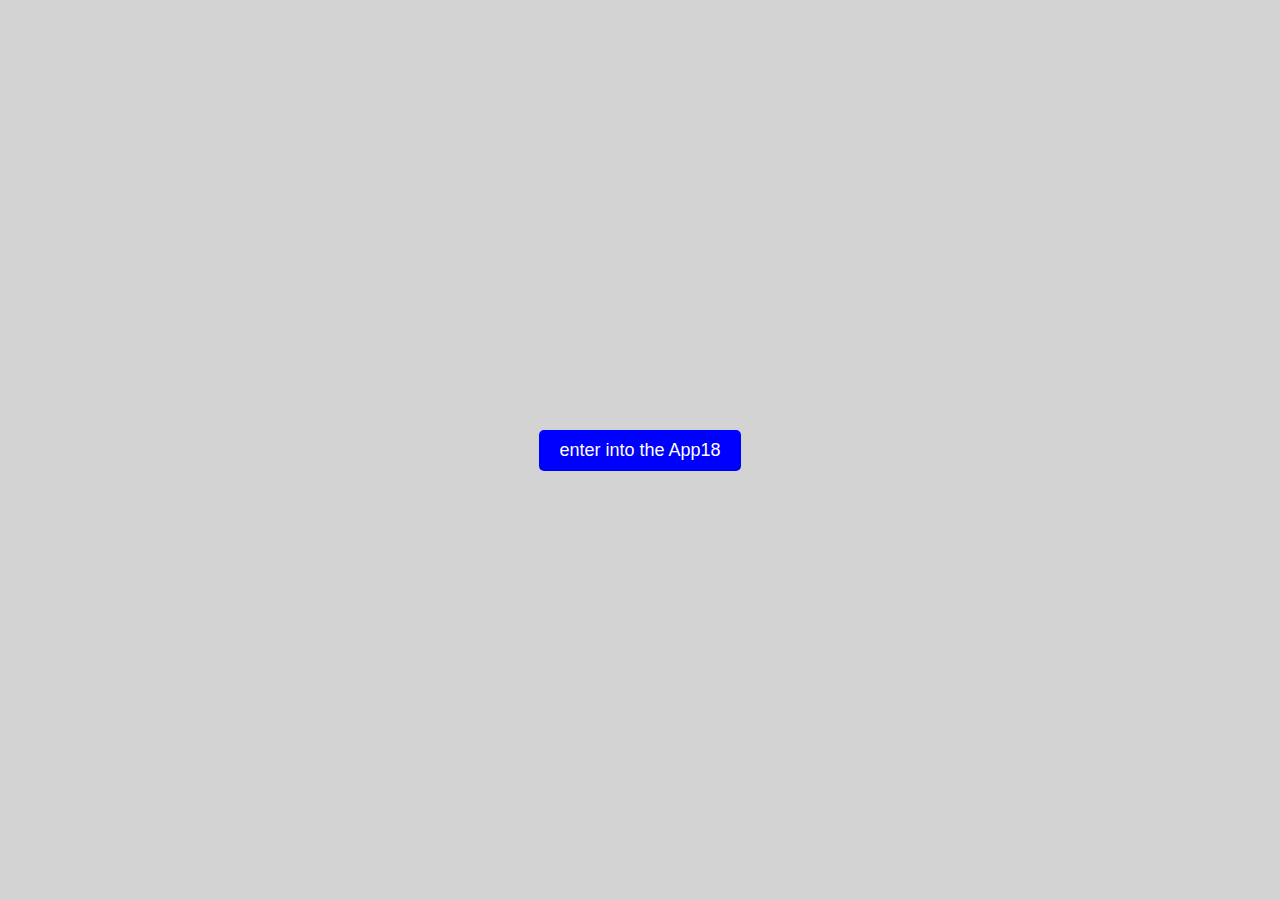
<file: index.html>
<!DOCTYPE html>
<html lang="en">
<head>
    <meta charset="UTF-8">
    <meta name="viewport" content="width=device-width, initial-scale=1.0">
    <title>Home</title>
    <link rel="stylesheet" href="button.css">
</head>
<body>
    <button id="blue-button" onclick="window.location.href='app18.html'";>enter into the App18</button>

</body>
</html>
</file>
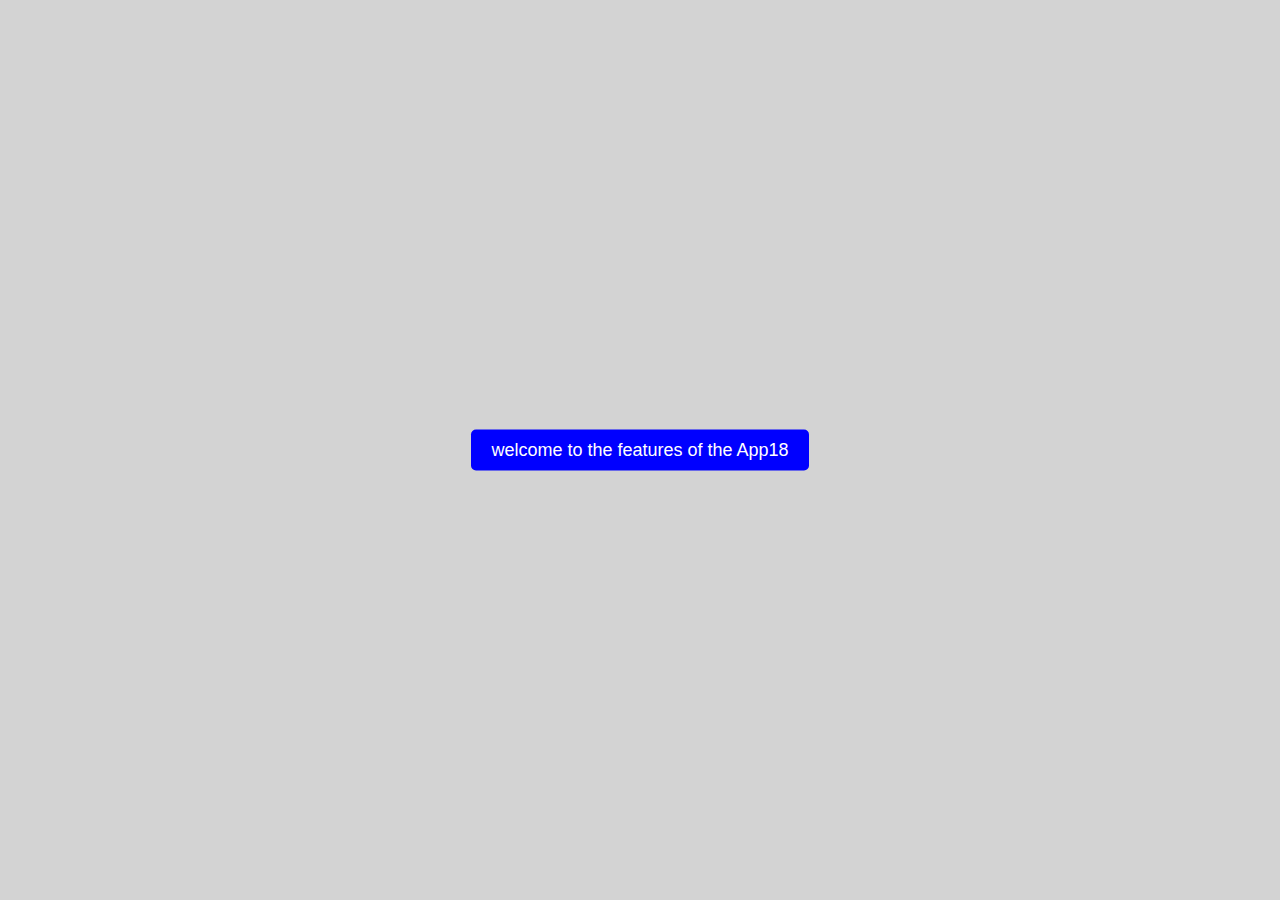
<file: app18.html>
<!DOCTYPE html>
<html lang="en">
<head>
    <meta charset="UTF-8">
    <meta name="viewport" content="width=device-width, initial-scale=1.0">
    <title>Advertisement Slider</title>
    <link rel="stylesheet" href="styles.css">
    <link rel="stylesheet" href="button.css">
</head>
<body>

    <!-- <div class="slider-container">
        <div class="slides">
            <div class="slide">
                <img src="app.jpeg" alt="Ad 1">
            </div>
            <div class="slide">
                <img src="app2.jpeg" alt="Ad 2">
            </div>
            <div class="slide">
                <img src="app3.jpeg" alt="Ad 3">
            </div>
        </div>

        Navigation buttons
        <button class="prev" onclick="changeSlide(-1)">&#10094;</button>
        <button class="next" onclick="changeSlide(1)">&#10095;</button>
    </div> -->
    <button onclick="window.location.href='features.html'" id="blue-button">welcome to the features of the App18</button>
    <script src="script.js"></script>
</body>
</html>
</file>
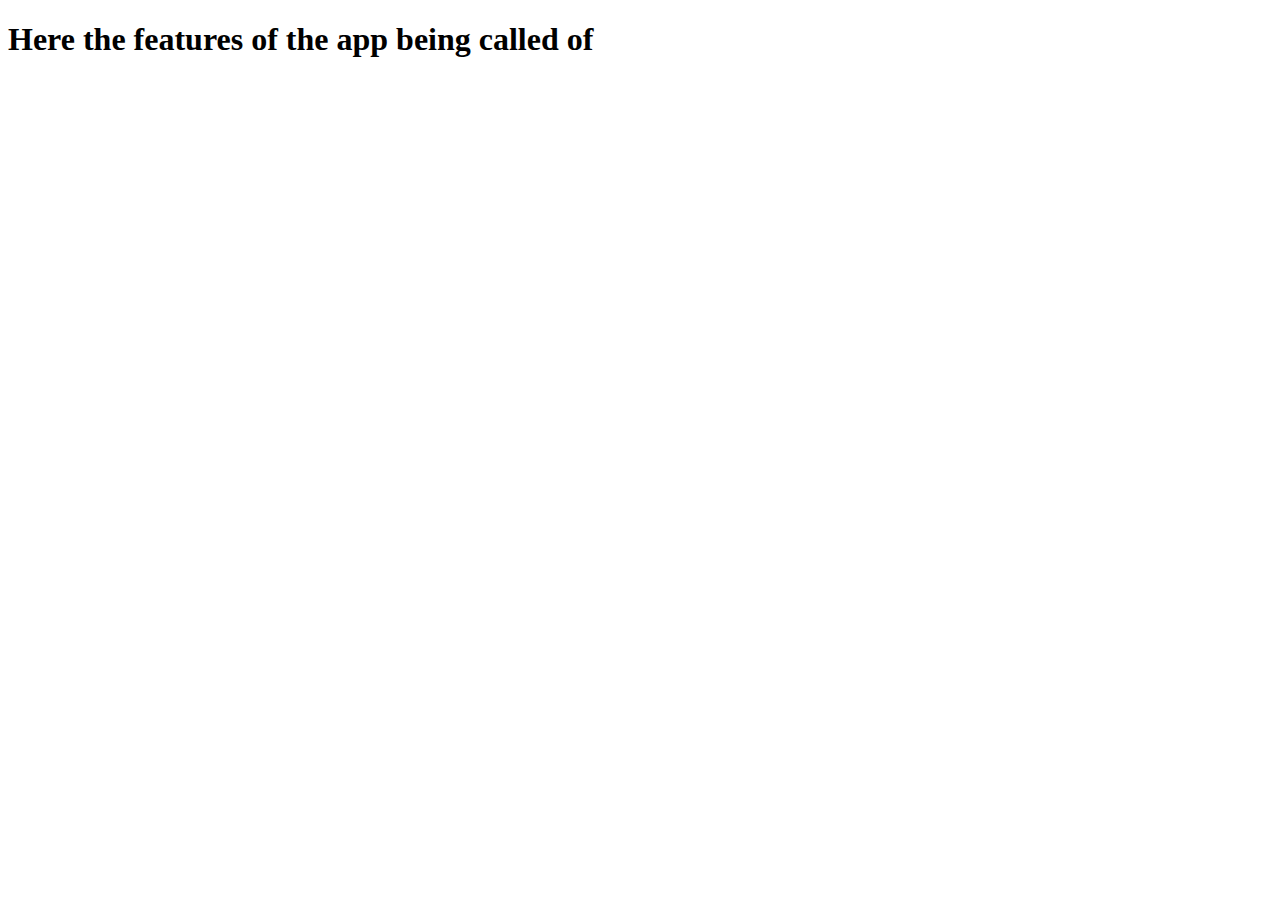
<file: features.html>
<!DOCTYPE html>
<html lang="en">
<head>
    <meta charset="UTF-8">
    <meta name="viewport" content="width=device-width, initial-scale=1.0">
    <title>Document</title>
</head>
<body>
    <h1>Here the features of the app being called of</h1>
</body>
</html>
</file>
<file: button.css>
body {
    display:flex;
    justify-content: center;
    align-items: center;
    height: 100vh;
    margin: 0;
    background-color: lightgray;
    text-align: center; 
    font-family: Arial, Helvetica, sans-serif;
}

#blue-button {
    background-color: blue;
    color: white;
    padding: 10px 20px;
    font-size: 18px;
    border: none;
    border-radius: 5px;
    cursor: pointer;
    transition: 0.3s;
}

#blue-button:hover {
    background-color: lightblue;
}
</file>
<file: styles.css>
/* Basic reset */
* {
    margin: 0;
    padding: 0;
    box-sizing: border-box;
}

/* Body setup */
body {
    font-family: Arial, sans-serif;
    background-color: lightgray;
    display: flex;
    justify-content: center;
    align-items: center;
    height: 100vh;  /* Full height of the viewport */
}

/* Container that holds the slides */
.slider-container {
    width: 50%;  /* Slider takes 50% of the page width */
    position: relative; /* To position navigation buttons */
    overflow: hidden;  /* Hides slides outside the container */
    border: 2px solid #000; /* Optional: Border around the slider */
    border-radius: 10px; /* Rounded corners */
}

/* The slide wrapper that contains all the slides */
.slides {
    display: flex;  /* Arrange slides in a row */
    transition: transform 0.5s ease;  /* Smooth transition when changing slides */
}

/* Each individual slide */
.slide {
    min-width: 100%;  /* Makes each slide take the full width of the container */
    flex-shrink: 0;   /* Prevents the slide from shrinking */
}

.slide img {
    width: 100%;  /* Makes the image fill the slide */
    height: auto; /* Maintain image aspect ratio */
    border-radius: 10px; /* Optional: Rounded corners for images */
}

/* Navigation buttons */
button {
    position: absolute;
    top: 50%;
    transform: translateY(-50%);
    background-color: rgba(0, 0, 0, 0.5); /* Transparent background */
    color: white;
    font-size: 30px;
    padding: 10px;
    border: none;
    cursor: pointer;
    z-index: 1;  /* Make sure the buttons are above the images */
    border-radius: 50%;  /* Make the buttons round */
}

button:hover {
    background-color: rgba(0, 0, 0, 0.7); /* Darker background on hover */
}

/* Left navigation button */
.prev {
    left: 10px;
}

/* Right navigation button */
.next {
    right: 10px;
}
</file>
